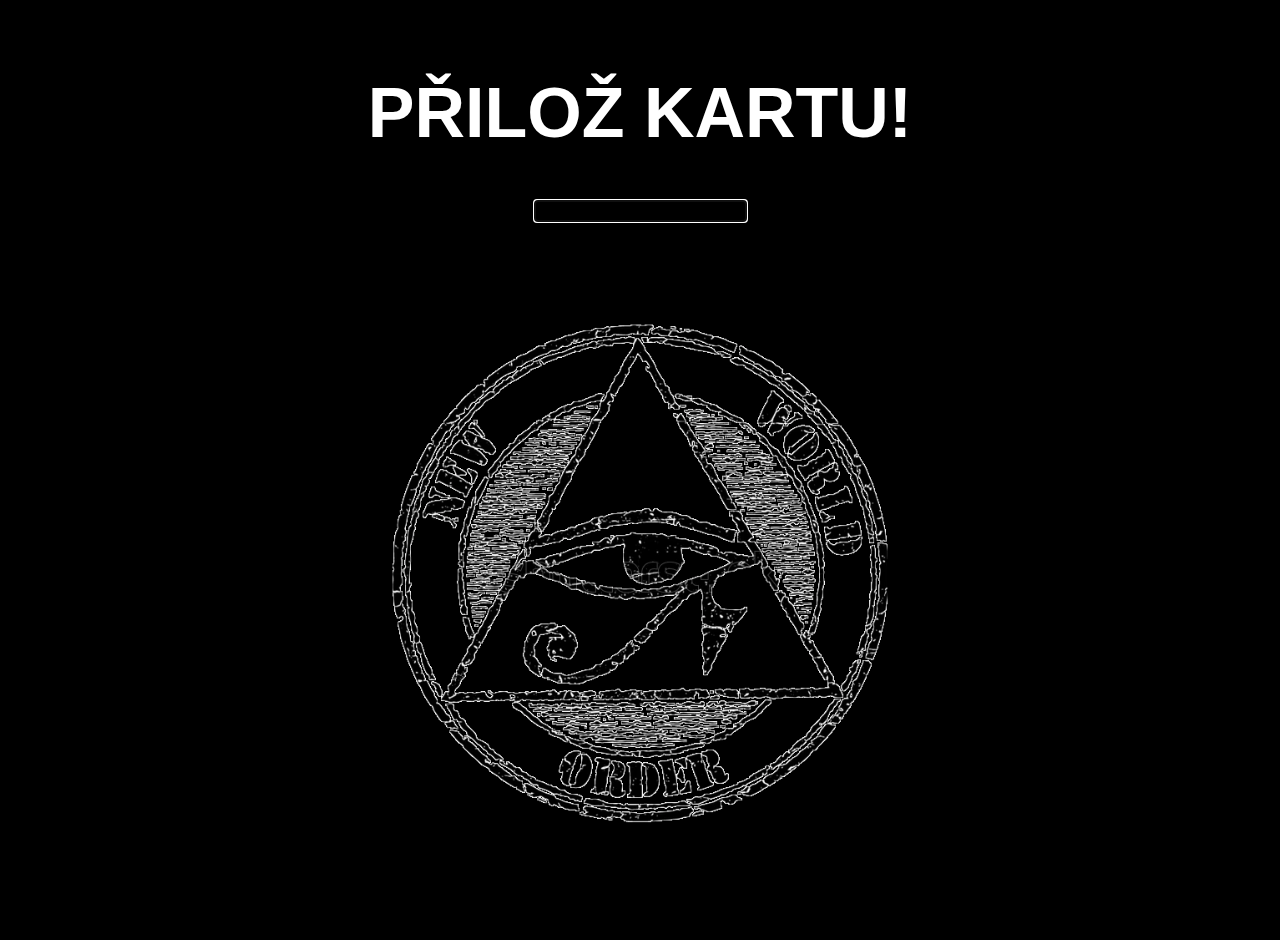
<file: index.html>
<!DOCTYPE html>

<html lang="cs">

    <head>
        <meta charset="utf-8">
        <title>NEW WORLD ORDER BANK</title>
        <link rel="stylesheet" href="style.css">
    </head>https://drive.google.com/drive/folders/1bodYKNGN1i6gWe7R7R2XCXkDCLdNTD7l?usp=sharing

    <body>

        <div class="flex"> 
            <h1>Přilož kartu!</h1>
            <input type="password" id="name" name="name" autofocus onkeypress=goToUser(this.value)>

        </div>
        <div class="logo" >
            <img src="logo.png" style="width: 500px;">
        </div>
        <script src="functions.js"></script>
    </body>


</html>
</file>
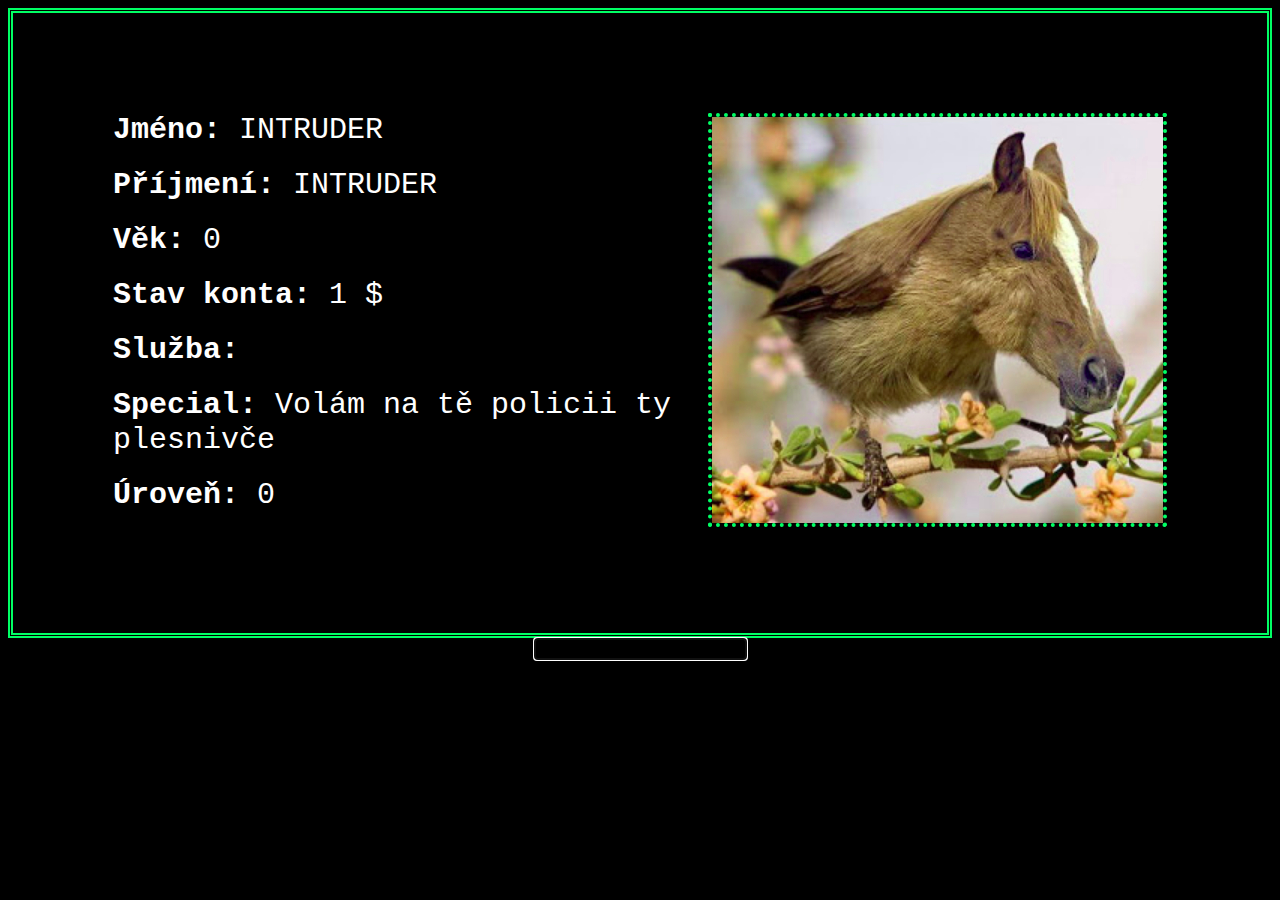
<file: user.html>
<!DOCTYPE html>
<!-- go back after 15 seconds -->
<meta http-equiv="refresh" content="15;url=index.html" />

<html lang="cs">

    <head>
        <meta charset="utf-8">
        <title>NEW WORLD ORDER BANK</title>
        <link rel="stylesheet" href="style.css">
    </head>
    
    <body>
        <div class="flex-id">
            <div class="flex-text">
                <p><b>Jméno:      </b> <span id="name1"></span></p>
                <p><b>Příjmení:   </b> <span id="name2"></p>
                <p><b>Věk:        </b> <span id="age"></p>
                <p><b>Stav konta: </b> <span id="status"></span> $</p>
                <p><b>Služba:     </b> <span id="slavery"></p>
                <p><b>Special:    </b> <span id="special"></p>
                <p><b>Úroveň:     </b> <span id="level"></p>
            </div>
            <div>
                <img id=someImage class="border">
            </div> 
        <p>
        </div>
        <div class="flex">
            <input type="password" id="name" autofocus onkeypress=goToUser(dict[this.value])>
        </div>


    <script src="functions.js"></script>
    <script>
        const id = sessionStorage.getItem('NAME');
        const nameC = dict[id]
        const userData = users[nameC]
         
        // loading profile image
        function getImagePath(){
            return "profilePhotos/"+nameC+".jpg";
        }
        document.getElementById('someImage').src=getImagePath();

        // console output for debugging
        console.log("catched id: " + id);
        console.log("translated id: " + nameC);
        console.log(userData);
        console.log(getImagePath())

        //passing variables to html
        document.getElementById("name1").innerHTML=userData["name"];
        document.getElementById("name2").innerHTML=userData["surname"];
        document.getElementById("age").innerHTML=userData["age"];
        document.getElementById("status").innerHTML=userData["status"];
        document.getElementById("slavery").innerHTML=userData["slavery"];
        document.getElementById("special").innerHTML=userData["special"];
        document.getElementById("level").innerHTML=userData["level"];
    </script>


    </body>
</html>
</file>
<file: style.css>
p { 
    color: #ffffff; 
    font-size: 30px;
    line-height: 35px;
    font-family: 'Courier New', Courier, monospace;
    margin-top: 0px;
    margin-bottom: 20px;
  }  
h1 {
    color:rgb(255, 255, 255);
    font-family: sans-serif;
    font-size: 70px;
    text-transform: uppercase;
}
body {
    background-color: rgb(0, 0, 0);
}
input {
    font: small-caption;
    font-size: 16px;
    background-color: rgb(0, 0, 0);
    border-width: 1px;  
    border-color: rgb(0, 255,100);
}
.border {
    border-width: 4px;   
    border-color: rgb(0, 255,100);  
    border-style: dotted 
} 
.flex {
    flex-wrap: nowrap;
    text-align: center;
    justify-content: center;
    align-items: center;
}
.flex-id {
    display: flex;
    flex-wrap: nowrap;
    justify-content: center;
    align-items: center;
    padding: 100px;
    border: 5px solid rgb(0, 255,100);
    align-items: initial;
    border-style: double;
}
.flex-text {
    display: flex;
    flex-direction: column;
    justify-content: center;
    text-align: left;
    padding-right: 20px;
  }
.logo {
    flex-wrap: nowrap;
    text-align: center;
    padding: 100px;
}
</file>
